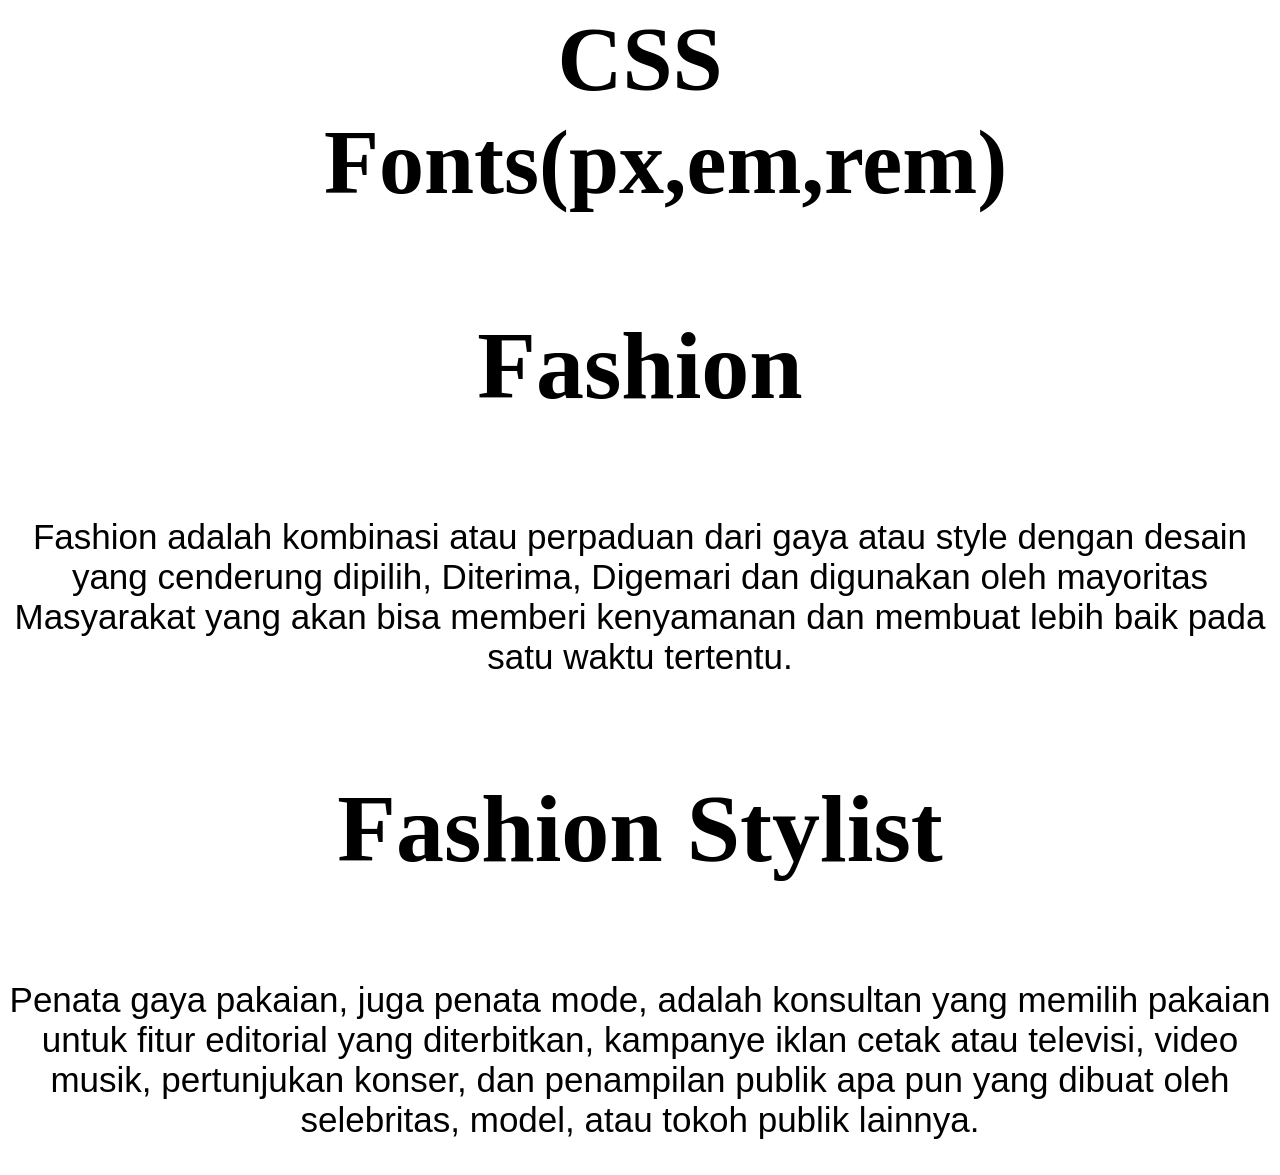
<file: pertemuan17/index.html>
<!DOCTYPE html>
<html lang="en">
<head>
    <meta charset="UTF-8">
    <meta name="viewport" content="width=device-width, initial-scale=1.0">
    <title>CSS Fonts</title>
    <link rel="stylesheet" href="styles.css"/>
    <link href="https://fonts.googleapis.com/css2?family=Krona+One&display=swap" rel="stylesheet">
</head>
<body>
    <h1>CSS Fonts(px,em,rem)</h1>
    <h3>Fashion</h3>
    <p>
        Fashion adalah kombinasi atau perpaduan dari gaya atau style 
        dengan desain yang cenderung dipilih, Diterima, Digemari dan 
        digunakan oleh mayoritas Masyarakat yang akan bisa memberi 
        kenyamanan dan membuat lebih baik pada satu waktu tertentu.
    </p>
    <h3>Fashion Stylist</h3>
    <p>
        Penata gaya pakaian, juga penata mode, adalah konsultan yang 
        memilih pakaian untuk fitur editorial yang diterbitkan, 
        kampanye iklan cetak atau televisi, video musik, pertunjukan konser, 
        dan penampilan publik apa pun yang dibuat oleh selebritas, model, 
        atau tokoh publik lainnya.
    </p>
</body>
</html>
</file>
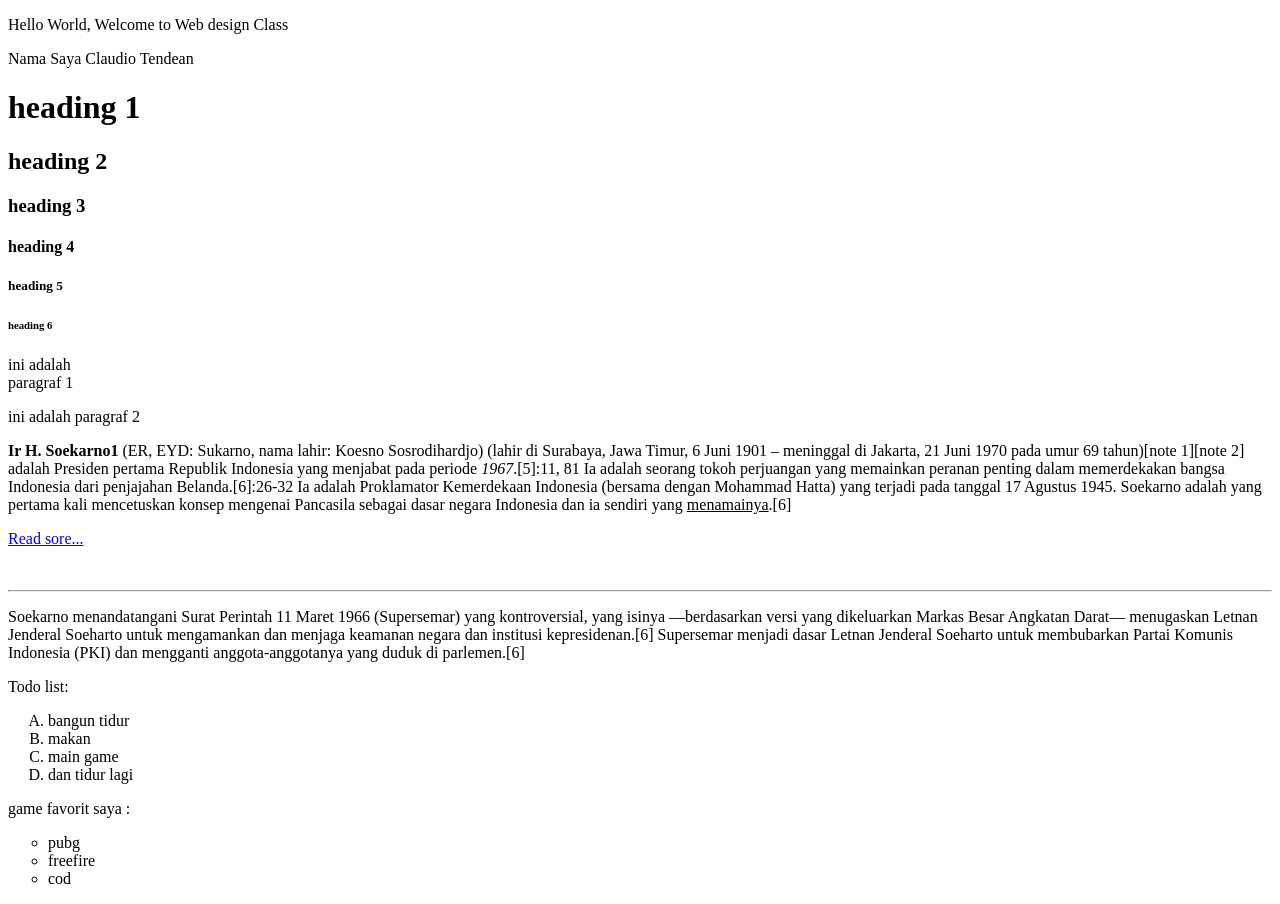
<file: pertemuan4/index.html>
<!DOCTYPE html>
<html>
    <head>
        <title>web Design Class</title>
    </head>
    <body>
        <p>Hello World, Welcome to Web design Class</p>
        <p>Nama Saya Claudio Tendean</p>

        <h1>heading 1</h1>
        <h2>heading 2</h2>
        <h3>heading 3</h3>
        <h4>heading 4</h4>
        <h5>heading 5</h5>
        <h6>heading 6</h6>

        <p>ini adalah <br> 
            paragraf 1</p>
        <p>ini adalah paragraf 2</p>
        <p>
            <span><b>Ir H. Soekarno1</b></span> (ER, EYD: Sukarno, nama lahir: Koesno Sosrodihardjo) (lahir di Surabaya, 
            Jawa Timur, 6 Juni 1901 – meninggal di Jakarta, 21 Juni 1970 pada umur 69 tahun)[note 1][note 2] adalah 
            Presiden pertama Republik Indonesia yang menjabat pada periode <i>1967</i>.[5]:11, 81 Ia adalah seorang tokoh 
            perjuangan yang memainkan peranan penting dalam memerdekakan bangsa Indonesia dari penjajahan Belanda.[6]:26-32 
            Ia adalah Proklamator Kemerdekaan Indonesia (bersama dengan Mohammad Hatta) yang terjadi pada tanggal 17 Agustus 1945. 
            Soekarno adalah yang pertama kali mencetuskan konsep mengenai Pancasila sebagai dasar negara Indonesia dan ia sendiri 
            yang <u>menamainya</u>.[6]
        </p>
        <p><a href="about.html" target="_blank">Read sore...</a></p>
        <br />
        <hr />
        <p>
            Soekarno menandatangani Surat Perintah 11 Maret 1966 (Supersemar) yang kontroversial, yang isinya —berdasarkan versi 
            yang dikeluarkan Markas Besar Angkatan Darat— menugaskan Letnan Jenderal Soeharto untuk mengamankan dan menjaga keamanan 
            negara dan institusi kepresidenan.[6] Supersemar menjadi dasar Letnan Jenderal Soeharto untuk membubarkan Partai Komunis 
            Indonesia (PKI) dan mengganti anggota-anggotanya yang duduk di parlemen.[6]
        </p>
        <p>Todo list:</p>
        <ol type="A"> 
            <li>bangun tidur</li>
            <li>makan</li>
            <li>main game</li>
            <li>dan tidur lagi</li>
        </ol>

        <p>game favorit saya :</p>
        <ul type="circle">
            <li>pubg</li>
            <li>freefire</li>
            <li>cod</li>
        </ul>
    </body>
</html>
</file>
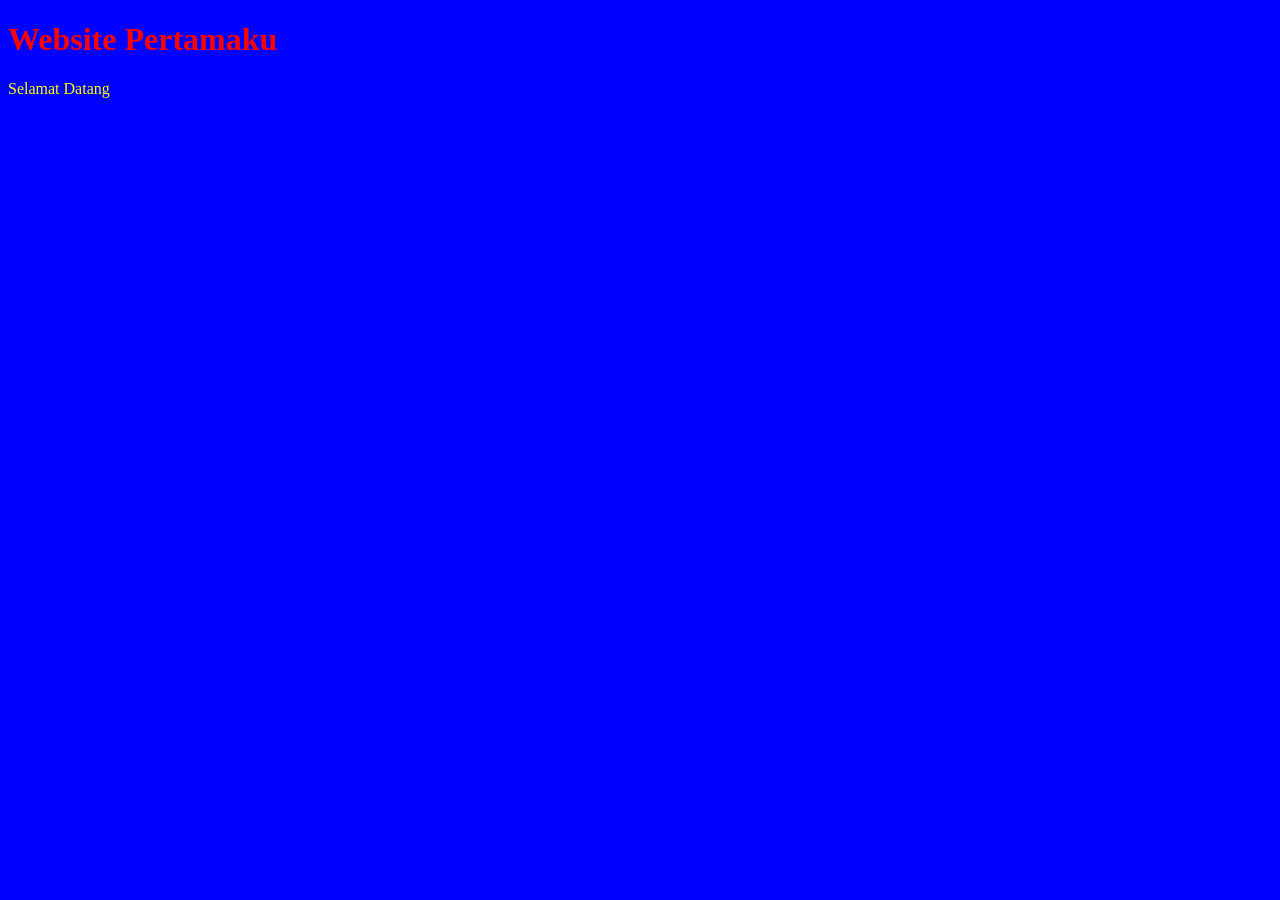
<file: pertemuan_10/index.html>
<!DOCTYPE html>
<html lang="en">
<head>
    <meta charset="UTF-8">
    <meta name="viewport" content="width=device-width, initial-scale=1.0">
    <title>Website Pertamaku</title>
    <link rel="stylesheet" href="styles.css" />
</head>
<body>
    <h1>Website Pertamaku</h1>
    <p>Selamat Datang</p>
</body>
</html>
</file>
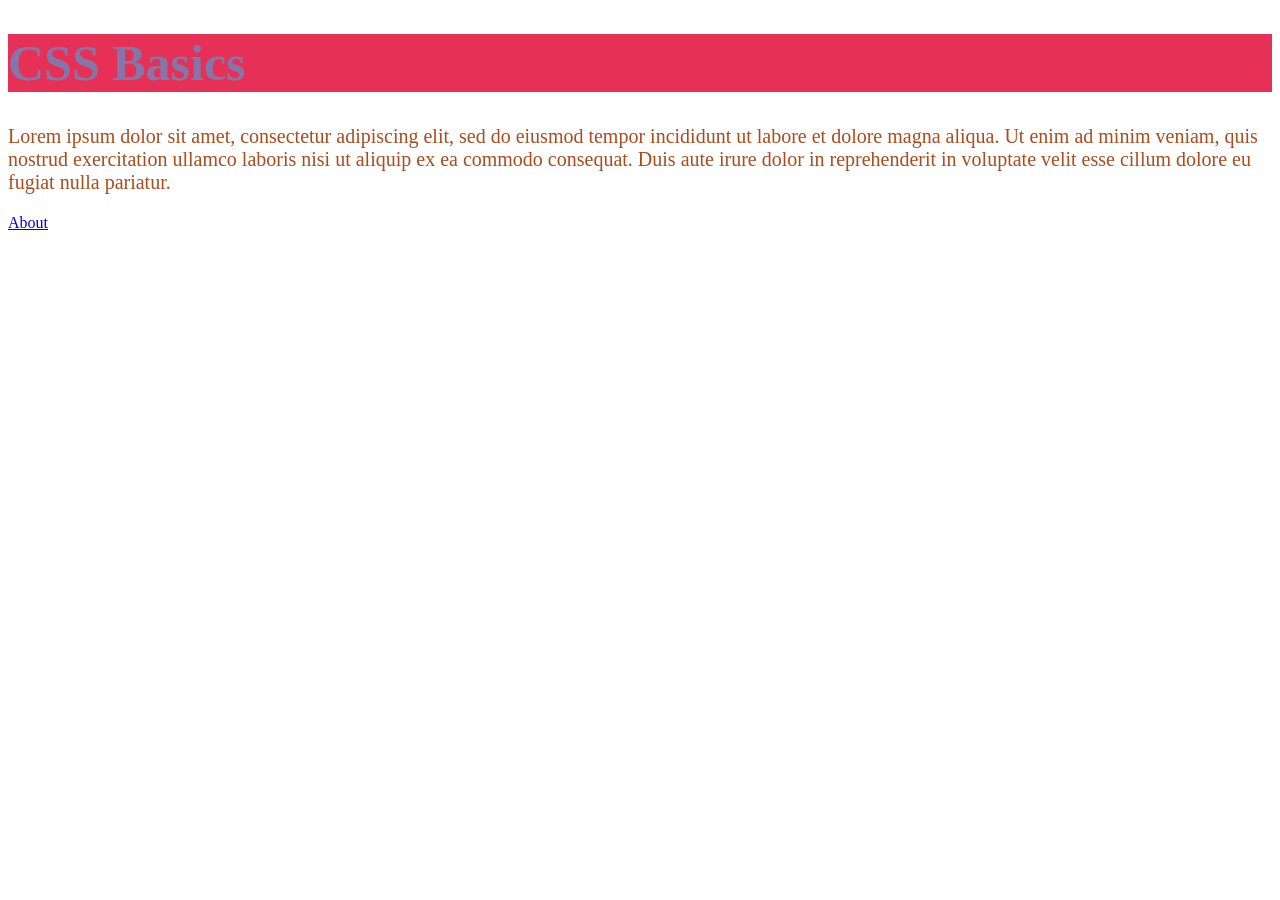
<file: pertemuan_11/index.html>
<!DOCTYPE html>
<html lang="en">
<head>
    <meta charset="UTF-8">
    <meta name="viewport" content="width=device-width, initial-scale=1.0">
    <meta name="description" content="Konsep dasar CSS"/>
    <link rel="stylesheet" href="style.css"/>
    <style>
      h1 {
    color: black;
    background-color: #e73056;
    font-size: 50px;
    }  
    </style>
    <title>CSS Basics</title>
</head>
<body>
    <h1 style="color: #8675a9">CSS Basics</h1>
    <p>
        Lorem ipsum dolor sit amet, consectetur adipiscing elit, 
        sed do eiusmod tempor incididunt ut labore et dolore magna aliqua. 
        Ut enim ad minim veniam, quis nostrud exercitation ullamco laboris nisi 
        ut aliquip ex ea commodo consequat. Duis aute irure dolor in reprehenderit 
        in voluptate velit esse cillum dolore eu fugiat nulla pariatur. 
    </p>
    <a href="about.html">About</a>
</body>
</html>
</file>
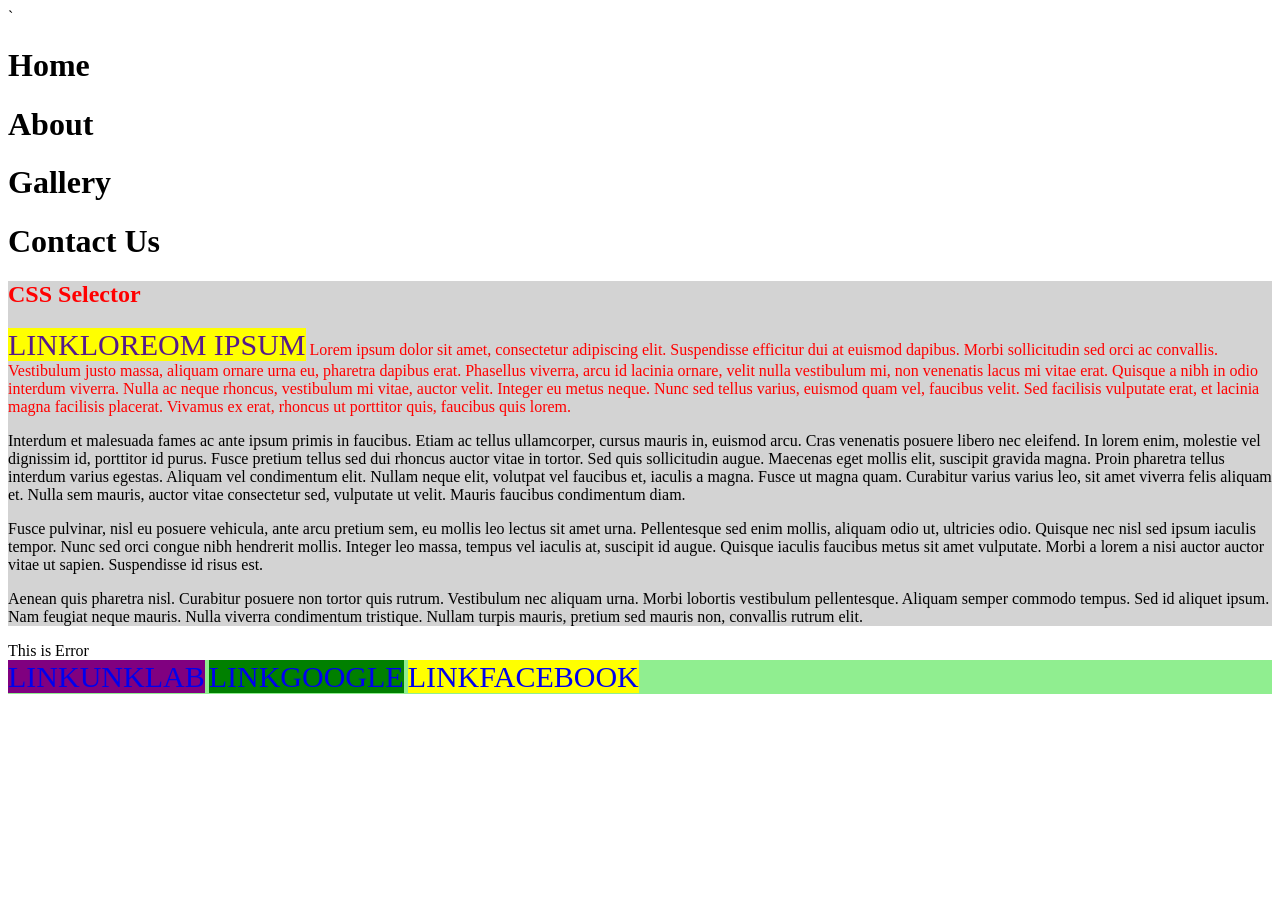
<file: pertemuan_12/index.html>
<!DOCTYPE html>
<html lang="en">
<head>
    <meta charset="UTF-8">
    <meta name="viewport" content="width=device-width, initial-scale=1.0">
    <link rel="stylesheet" href="style.css">
    <title>CSS Selector</title>`
</head>
<body>
    <div>
        <h1>Home</h1>
        <h1>About</h1>
        <h1>Gallery</h1>
        <h1>Contact Us</h1>

    </div>

    <div id="top-container"> 
        <h2 class="error">CSS Selector</h2>
            <p class="error">
                <a href="">Loreom Ipsum</a> Lorem ipsum dolor sit amet, consectetur adipiscing elit. Suspendisse efficitur dui at euismod dapibus. Morbi sollicitudin sed orci ac convallis. Vestibulum justo massa, aliquam ornare urna eu, pharetra dapibus erat. 
                Phasellus viverra, arcu id lacinia ornare, velit nulla vestibulum mi, non venenatis lacus mi vitae erat. Quisque a nibh in odio interdum viverra. Nulla ac neque rhoncus, vestibulum mi vitae, auctor velit. Integer eu metus neque. Nunc sed tellus varius, euismod quam vel, faucibus velit. 
                Sed facilisis vulputate erat, et lacinia magna facilisis placerat. Vivamus ex erat, rhoncus ut porttitor quis, faucibus quis lorem.
            </p>
            <p class="success feedback">
                Interdum et malesuada fames ac ante ipsum primis in faucibus. Etiam ac tellus ullamcorper, cursus mauris in, euismod arcu. Cras venenatis posuere libero nec eleifend. In lorem enim, molestie vel dignissim id, porttitor id purus. 
                Fusce pretium tellus sed dui rhoncus auctor vitae in tortor. Sed quis sollicitudin augue. Maecenas eget mollis elit, suscipit gravida magna. Proin pharetra tellus interdum varius egestas. Aliquam vel condimentum elit. Nullam neque elit, volutpat vel faucibus et, iaculis a magna. 
                Fusce ut magna quam. Curabitur varius varius leo, sit amet viverra felis aliquam et. Nulla sem mauris, auctor vitae consectetur sed, vulputate ut velit. Mauris faucibus condimentum diam.
            </p>
            <p>
                Fusce pulvinar, nisl eu posuere vehicula, ante arcu pretium sem, eu mollis leo lectus sit amet urna. Pellentesque sed enim mollis, aliquam odio ut, ultricies odio. Quisque nec nisl sed ipsum iaculis tempor. Nunc sed orci congue nibh hendrerit mollis.
                 Integer leo massa, tempus vel iaculis at, suscipit id augue. Quisque iaculis faucibus metus sit amet vulputate. Morbi a lorem a nisi auctor auctor vitae ut sapien. Suspendisse id risus est.
            </p>
            <p>
                Aenean quis pharetra nisl. Curabitur posuere non tortor quis rutrum. Vestibulum nec aliquam urna. Morbi lobortis vestibulum pellentesque. Aliquam semper commodo tempus. Sed id aliquet ipsum. Nam feugiat neque mauris. 
                Nulla viverra condimentum tristique. Nullam turpis mauris, pretium sed mauris non, convallis rutrum elit.
            </p>

    </div>

    <div class="error">
        This is Error
    </div>

    <div id="bottom-container">
        <a href="www.unklab.ac.id">Unklab</a>
        <a href="www.google.com">Google</a>
        <a href="www.facebook.com">Facebook</a>
    </div>

</body>
</html>
</file>
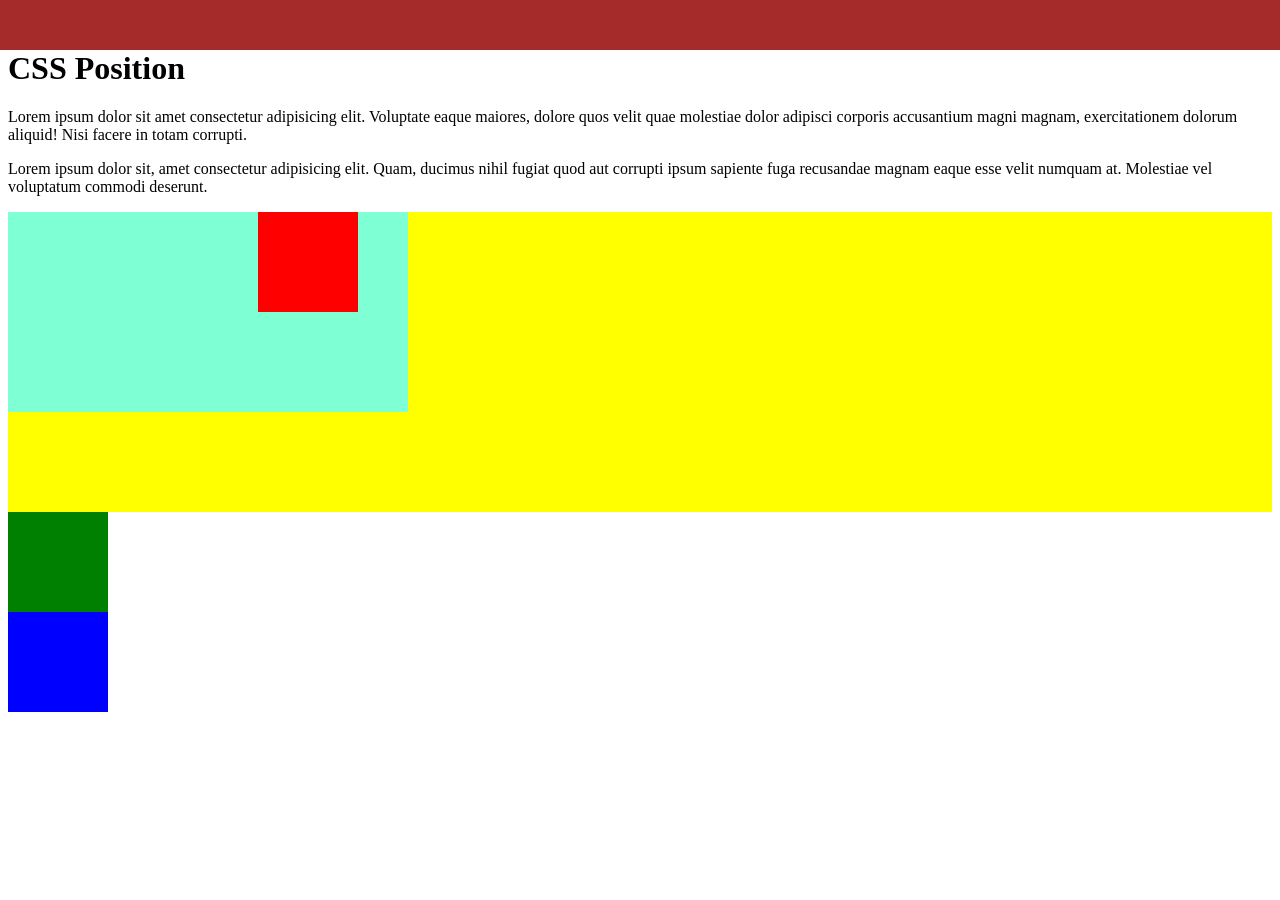
<file: pertemuan_15/index.html>
<!DOCTYPE html>
<html lang="en">
<head>
    <meta charset="UTF-8">
    <meta name="viewport" content="width=device-width, initial-scale=1.0">
    <title>CSS position</title>
    <link rel="stylesheet" href="style.css">
</head>
<body>
    <h1>CSS Position</h1>
    <p>Lorem ipsum dolor sit amet consectetur adipisicing elit. Voluptate eaque maiores, dolore quos velit quae molestiae dolor adipisci corporis accusantium magni magnam, exercitationem dolorum aliquid! Nisi facere in totam corrupti.</p>
    <p>
        Lorem ipsum dolor sit, amet consectetur adipisicing elit. Quam, ducimus nihil fugiat quod aut corrupti ipsum sapiente fuga recusandae magnam eaque esse velit numquam at. Molestiae vel voluptatum commodi deserunt.
    </p>
    <div class="nav-fixed"></div>
    <div class="container1">
        <div class="container2">
        <div class="box1"></div>
        </div>    
    </div>
    <div class="box2"></div>
    <div class="box3"></div>
</body>
</html>
</file>
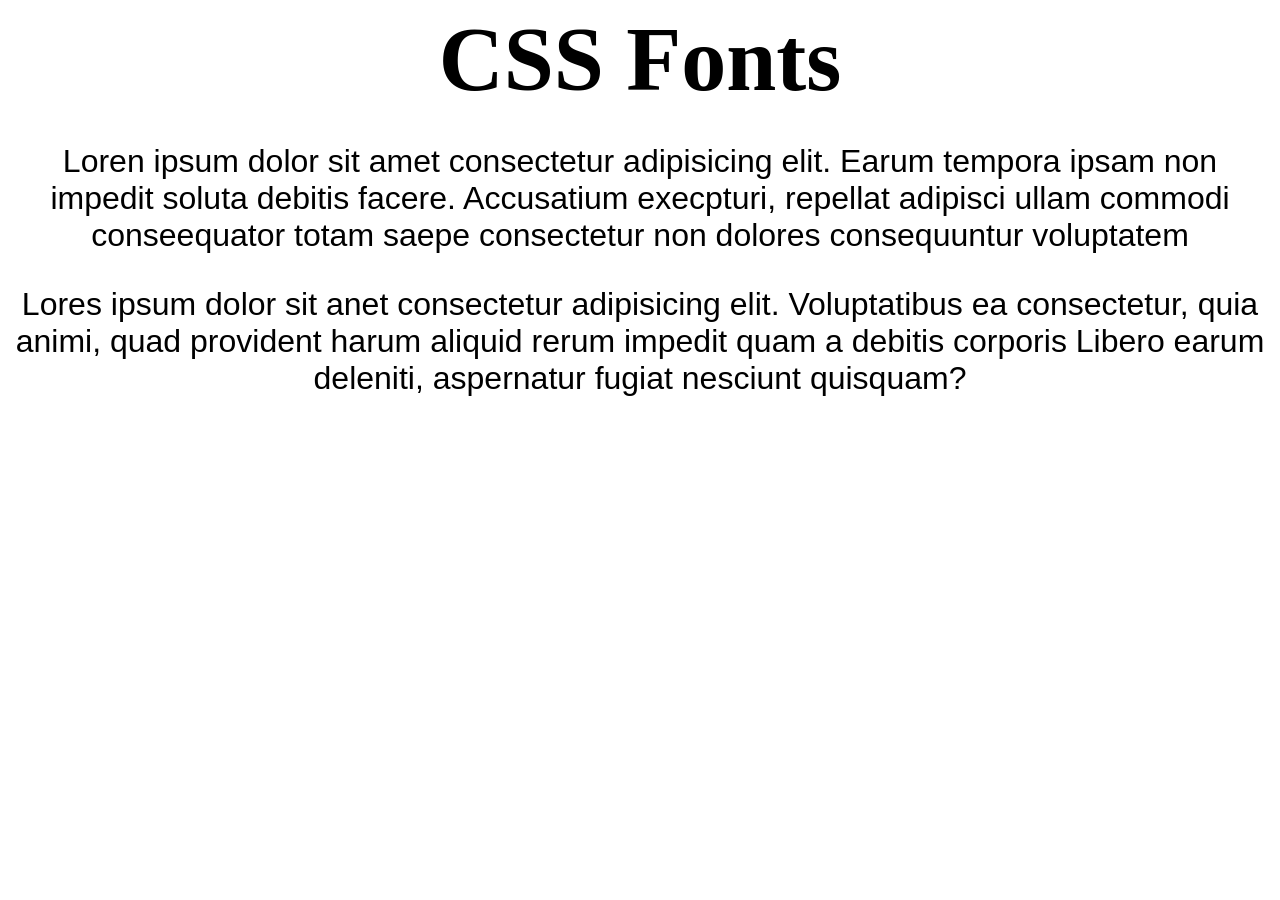
<file: pertemuan_16/index.html>
<!DOCTYPE html>
<html lang="en">
<head>
    <meta charset="UTF-8">
    <meta name="viewport" content="width=device-width, initial-scale=1.0">
    <title>CSS Fonts</title>
    <link rel="stylesheet" href="styles.css">
</head>
<body>
    <h1>CSS Fonts</h1>
    <p>
        Loren ipsum dolor sit amet consectetur adipisicing elit. Earum tempora
        ipsam non impedit soluta debitis facere. Accusatium execpturi, repellat
        adipisci ullam commodi conseequator totam saepe consectetur non dolores 
        consequuntur voluptatem
    </p>
    <p>
        Lores ipsum dolor sit anet consectetur adipisicing elit.  Voluptatibus ea 
        consectetur, quia animi, quad provident harum aliquid rerum impedit quam a 
        debitis corporis Libero earum deleniti, aspernatur fugiat nesciunt
        quisquam?
    </p>
</body>
</html>
</file>
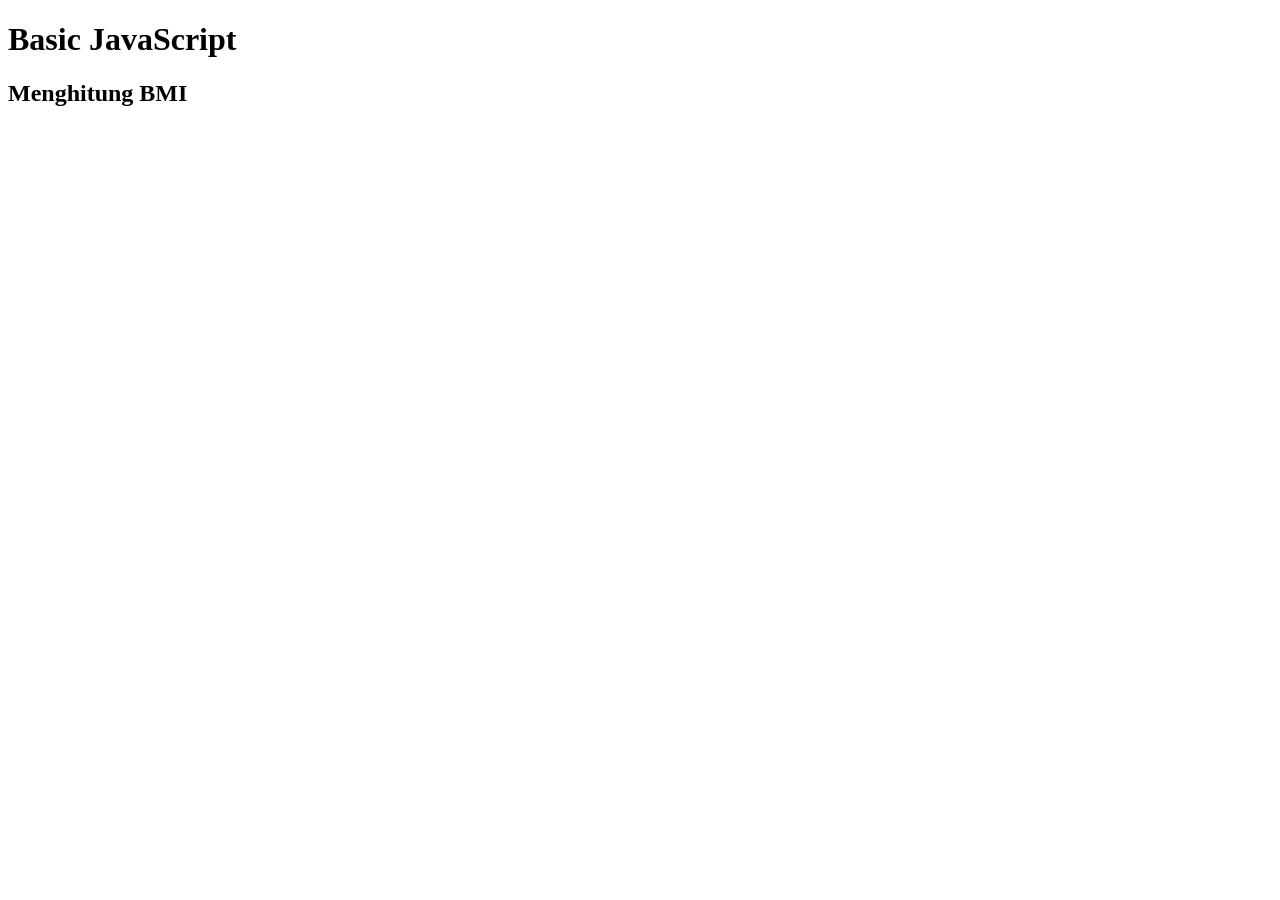
<file: pertemuan_20/index.html>
<!DOCTYPE html>
<html lang="en">
<head>
    <meta charset="UTF-8">
    <meta name="viewport" content="width=device-width, initial-scale=1.0">
    <title>Basic JavaScript</title>
    <script src="index.js"></script>
</head>
<body>
    <h1>Basic JavaScript</h1>
    <h2>Menghitung BMI</h2>
</body>
</html>
</file>
<file: pertemuan17/styles.css>
body{
    font-family: "Helvetica Neue",Arial, Helvetica, sans-serif;
    font-size: 2em;
    text-align: center;
}

h1{
    font-family: 'Give You Glory', cursive;
    font-size: 5.625rem;
    width: 50%;
    margin: 0 auto;
}

p{
    font-family: 'Nunito', sans-serif;
    font-size: 35px;
}

h3{
    font-family: fantasy;
    font-size: 3em;
}
</file>
<file: pertemuan_10/styles.css>
body {
    background-color: blue;
  }
  h1 {
    color: red;
  }
  p {
    color: yellow;
  }
</file>
<file: pertemuan_11/style.css>
p {
    color: #ac4b1c;
    font-size : 20px;
}
h1 {
    color:pink;
    font-size: 50px;
}
</file>
<file: pertemuan_12/style.css>
/*p {
    color: blue;
}

p.error {
    color: red;
}

p.success.feedback {
    color: green;
    border: 5px solid yellow;
}*/

#top-container {
    background-color: lightgray;
}
#bottom-container {
    background-color: lightgreen;
}

div .error {
    color:red;
}

a[href] {
    font-size: 30px;
    text-decoration: none;
    text-transform: uppercase;
    background-color: yellow;
}

a[href*="google"] {
    background-color: green;
}
a[href$=".ac.id"]{
    background-color: purple;
}

h1:hover {
    color: white;
    background-color: black;
}

p::selection{
    background-color: red;
    color: yellow;
}

a::before {
    content: "Link";
}
</file>
<file: pertemuan_15/style.css>
h1{
    margin-top:50px ;
}
div.nav-fixed{
    width: 100%;
    height: 50px;
    background-color: brown;
    position: fixed;
    left: 0px;
    top: 0px;
    z-index: 1;
}
div.container1{
    background-color: yellow;
    position: relative;
    width: 100%;
    height: 300px;

}

div.container2{
    width: 400px;
    height: 200px;
    background-color: aquamarine;
    position: sticky;
    top: 50px;
    left: 0px;
}

div.box1{
    width: 100px;
    height: 100px;
    background-color: red;
    position: absolute;
    right: 50px;
}

div.box2{
    width: 100px;
    height: 100px;
    background-color: green;
}

div.box3{
    width: 100px;
    height: 100px;
    background-color: blue;
}
</file>
<file: pertemuan_16/styles.css>
body{
    font-family: "Helvetica Neue", Helvetica, Arial, sans-serif;
    font-size: 2em; /* 100% = 16px */
    text-align: center;
}

h1{
    font-family: "Give You Glory", cursive;
    font-size: 5.625rem;
    width: 50%;
    margin: 0 auto;
}

p{
    font-family: "Nunito", sans-serif;
}
</file>
